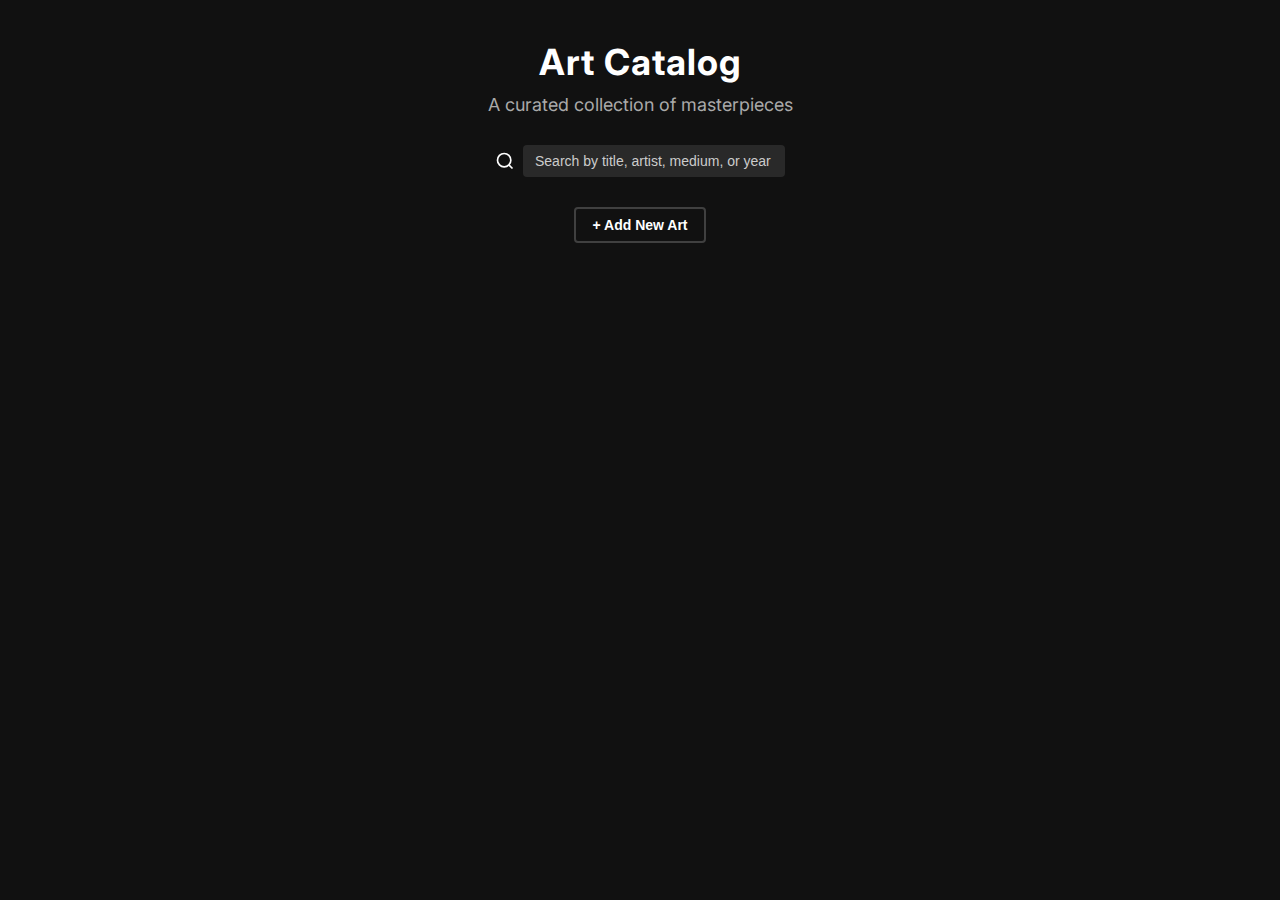
<file: catalog.html>
<!doctype html5>
<html lang="en-US">
	<head>
		<meta charset="UTF-8" />
		<title>Art Catalog</title>
		<link
			href="https://fonts.googleapis.com/css2?family=Inter:wght@400;600;700&display=swap"
			rel="stylesheet"
		/>
		<link href="css/catalog_ui.css" rel="stylesheet" />
		<script type="module" src="src/catalog_ui.js"></script>
	</head>

	<body>
		<h1>Art Catalog</h1>
		<p class="subtitle">A curated collection of masterpieces</p>

		<form id="SearchForm">
			<div id="SearchContainer" class="search-container">
				<button id="SearchButton">
					<svg
						xmlns="http://www.w3.org/2000/svg"
						fill="none"
						stroke-width="2"
						viewBox="0 0 24 24"
					>
						<circle cx="11" cy="11" r="8" />
						<line x1="21" y1="21" x2="16.65" y2="16.65" />
					</svg>
				</button>
				<input
					type="text"
					id="SearchInput"
					placeholder="Search by title, artist, medium, or year"
				/>
			</div>
		</form>

		<button id="AddArtButton" class="add-art-button">+ Add New Art</button>

		<template id="ArtCardTemplate">
			<div class="art-card" data-objectid="">
				<img class="art-image" />
				<div class="art-title"></div>
				<div class="art-info">
					<strong>Artist: </strong>
					<div class="art-artist"></div>
				</div>
				<div class="art-info">
					<strong>Year: </strong>
					<div class="art-year"></div>
				</div>
				<div class="art-info">
					<strong>Medium: </strong>
					<div class="art-medium"></div>
				</div>
				<button class="art-more-button">⋮</button>
				<div class="art-action-buttons">
					<button class="art-action-edit">Edit</button>
					<button class="art-action-delete">Delete</button>
				</div>
			</div>
		</template>

		<div class="art-container" id="ArtContainer"></div>
	</body>
</html>
</file>
<file: css/catalog_ui.css>
* {
	margin: 0;
	padding: 0;
	box-sizing: border-box;
}

body {
	font-family: "Inter", sans-serif;
	background: #111;
	padding: 40px 20px;
	color: white;
	min-height: 100vh;
}

h1 {
	font-weight: 700;
	font-size: 36px;
	text-align: center;
	margin-bottom: 10px;
	letter-spacing: 1px;
}

.subtitle {
	color: #aaaaaa;
	font-size: 18px;
	margin-bottom: 30px;
	text-align: center;
	max-width: 600px;
	margin-left: auto;
	margin-right: auto;
}

.search-container {
	display: flex;
	justify-content: center;
	align-items: center;
	margin-bottom: 30px;
	gap: 8px;
}

#SearchButton {
	background: transparent;
	border: none;
	cursor: pointer;
	display: flex;
	align-items: center;
}

#SearchButton svg {
	stroke: #fff;
	width: 20px;
	height: 20px;
}

#SearchInput {
	width: 262px;
	padding: 8px 12px;
	border-radius: 4px;
	border: none;
	outline: none;
	font-size: 14px;
	background: rgba(255, 255, 255, 0.1);
	color: #fff;
}

#SearchInput::placeholder {
	color: #ccc;
}

.add-art-button,
.art-action-buttons button {
	display: block;
	margin: 0 auto;
	padding: 8px 16px;
	background: transparent;
	color: #ffffff;
	font-weight: 600;
	border: 2px solid #ffffff33;
	border-radius: 4px;
	cursor: pointer;
	transition: all 0.3s ease;
	font-size: 14px;
	text-align: center;
}

.add-art-button:hover,
.art-action-buttons button:hover {
	background: rgba(255, 255, 255, 0.1);
	border-color: #ffffff;
}

.art-container {
	display: grid;
	grid-template-columns: repeat(auto-fit, minmax(250px, 1fr));
	gap: 25px;
	margin-top: 20px;
}

.art-card {
	background: rgba(255, 255, 255, 0.05);
	border: 1px solid rgba(255, 255, 255, 0.1);
	border-radius: 16px;
	padding: 20px;
	backdrop-filter: blur(6px);
	transition:
		transform 0.3s ease,
		box-shadow 0.3s ease;
	display: flex;
	flex-direction: column;
	align-items: center;
	position: relative;
}

.art-card:hover {
	transform: translateY(-6px);
	box-shadow: 0 10px 20px rgba(0, 0, 0, 0.3);
}

.art-image {
	width: 100%;
	height: 180px;
	object-fit: contain;
	border-radius: 12px;
	margin-bottom: 15px;
}
.art-title {
	font-weight: 600;
	font-size: 20px;
	margin-bottom: 6px;
	text-align: center;
}
.art-info {
	font-size: 14px;
	color: #bbbbbb;
	margin-bottom: 6px;
	text-align: center;
}

.art-more-button {
	position: absolute;
	top: 15px;
	right: 15px;
	background: transparent;
	border: none;
	color: #ffffffaa;
	font-size: 20px;
	cursor: pointer;
	z-index: 20;
}

.art-more-button:hover {
	color: #ffffff;
}

.art-action-buttons {
	display: none;
	position: absolute;
	top: 40px;
	right: 15px;
	flex-direction: column;
	gap: 8px;
	background: rgba(0, 0, 0, 0.6);
	padding: 8px;
	border-radius: 6px;
	z-index: 10;
	min-width: 100px;
}
</file>
